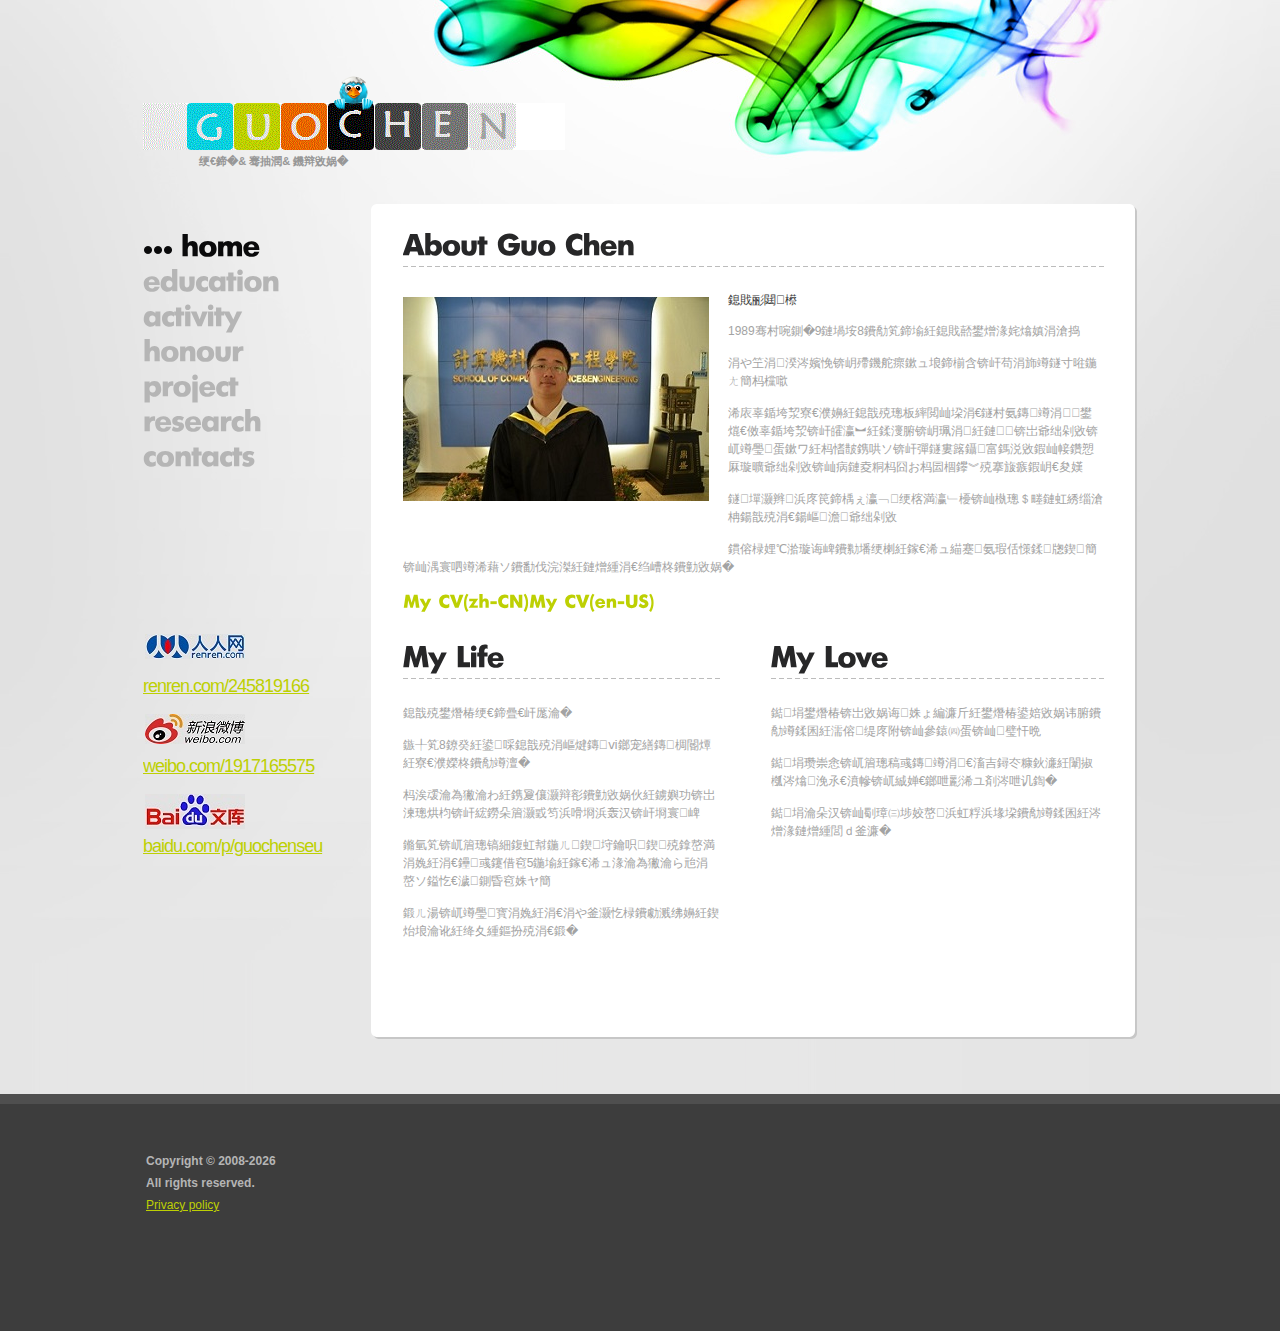
<file: index.html>
<!DOCTYPE html>
<html lang="zh">
<head>
<title>Guo Chen</title>
<meta charset="gb2312">
<link href="css/reset.css" rel="stylesheet" type="text/css" />
<link href="css/layout.css" rel="stylesheet" type="text/css" />
<link href="css/style.css" rel="stylesheet" type="text/css" />
<script type="text/javascript" src="js/jquery-1.4.2.min.js"></script>
<script type="text/javascript" src="js/cufon-yui.js"></script>
<script type="text/javascript" src="js/FuturisExtra_400.font.js"></script>
<script type="text/javascript" src="js/cufon-replace.js"></script>
<!--[if lt IE 7]>
     <script type="text/javascript" src="js/ie_png.js"></script>
     <script type="text/javascript">
     ie_png.fix('.png, #twitter, .carousel-box button.prev, .carousel-box button.next');
     </script>
     <link href="css/ie/ie6.css" rel="stylesheet" type="text/css" />
   <![endif]-->
<!--[if IE]>
      <script type="text/javascript" src="js/html5.js"></script>
   <![endif]-->
</head>
<body id="page2">
<div id="tail-top-right"></div>
<div id="main-tail-ver">
  <div id="main-tail-top">
    <div id="main-bg-top">
      <div id="main">
        <!-- header -->
        <div id="header-bg">
          <header>
            <h1><a href="index.html"><span>webstudio</span></a></h1>
            <a href="#" id="twitter"></a> <strong>&nbsp&nbsp&nbsp&nbsp&nbsp&nbsp&nbsp&nbsp&nbsp&nbsp&nbsp&nbsp&nbsp&nbsp&nbsp&nbsp&nbsp&nbsp简单& 平静& 爱生活</strong> </header>
        </div>
        <!-- content -->
        <div id="content-bg">
          <section id="content">
            <div id="indent">
              <div class="wrapper">
                <article id="column-left">
                  <nav>
                    <ul>
                      <li class="act"><a href="index.html">home</a></li>
                      <li><a href="index-1.html">education</a></li>
					  <li><a href="index-7.html">activity</a></li>
                      <li><a href="index-2.html">honour</a></li>
                      <li><a href="index-3.html">project</a></li>
                      <li><a href="index-4.html">research</a></li>
                      <li><a href="index-5.html">contacts</a></li>
                    </ul>
                  </nav>
                  <div id="renren"><a href="http://www.renren.com/245819166/" target="_blank">renren.com/245819166</a></div>
		  <div id="weibo"><a href="http://www.weibo.com/1917165575/" target="_blank">weibo.com/1917165575</a></div>
		  <div id="wenku"><a href="http://www.baidu.com/p/guochenseu" target="_blank">baidu.com/p/guochenseu</a></div>
                </article>
                <article id="column-right">
                  <div class="content-box">
                    <div class="tail">
                      <div class="top">
                        <div class="bot">
                          <div class="inner">
                            <div class="wrapper">
                              <h2 class="extra">About Guo Chen</h2>
                              <img src="images/2page-img1.jpg" class="fleft" alt="" />
							  
                              我叫郭晨
				<p></p>
				<p>1989年农历9月初8的上午，我出生在江苏东海</p>
				<p>两三个月之后，随父母来到南京，并且一直留在了这里</p>
				<p>从幼儿园开始，我的记忆里我一直就是一个学生。幼儿园，小学，初中，高中，本科，研究生，一路走来，运气挺好，受益于自主招生和推荐免试研究生，没有经过太过痛苦的应试和选择</p>
				<p>目前就读于东南大学计算机学院，是计算机网络方向的一名硕士研究生</p>
				<p>暂时没有读博的打算，所以很快就要告别校园了，期待一份好的工作，期待一种新的生活</p>
				<a href="guochen_zh.pdf" class="link"  target="_blank">&nbsp;My CV(zh-CN)&nbsp;&nbsp;&nbsp;&nbsp;&nbsp;</a>
				<a href="guochen_en.pdf" class="link"  target="_blank">My CV(en-US)</a>
				<br />
				<br /><br />

                              <div class="clear"></div>
                              <div class="wrapper">
                                <article class="col-1">
                                  <h2 class="extra">My Life</h2>
                                  <dl class="list-2">
                                    
                                    <p>我的生活简单而充实</p>
                                    <p>早上8点，叫醒我的不知是梦想还是闹钟，开始新的一天</p>
				    <p>进入实验室，按部就班的生活，看书，看论文，当然也少不了刷人人，刷微博</p>
				    <p>晚上，也许会出现在梅园或者橘园的操场上，一般只能跑5圈，所以在实验室都不好意思说去跑步了</p>
				    <p>周末，一路北上，一两个小时的车程，回到家，等待新的一周</p>
                                    <dd></dd>
                                    
                                    <dd></dd>
                                  </dl>
                                  <div class="clear"></div>
                                </article>
                                <article class="col-2">
                                  <h2 class="extra">My Love</h2>
                                  <p>热爱生活，生活如此美好，生活及生活中的一切，如此美丽，慢慢走，欣赏啊</p>
				  <p>热爱足球，也许只是一个“伪球迷”，青春也许会逝去，但激情可以愈久弥坚</p>
				  <p>热爱家人，感谢父母家人给予我的一切，也在期待那个她</p>

                                </article>
                              </div>
                            </div>
                          </div>
                        </div>
                      </div>
                    </div>
                  </div>
                </article>
              </div>
            </div>
          </section>
        </div>
        <!-- footer -->
        <div id="footer-tail">
          <footer>
            <div class="inner">
              <div class="wrapper">
                <div class="block-1">
                  <dl class="list-1">
                    <dt>
                    	<script type="text/javascript">
				<!-- Begin
				copyright=new Date();//取得当前的日期
				update=copyright.getFullYear();//取得当前的年份
				document.write("Copyright &copy; 2008-"+ update + "<br />All rights reserved.");//update 自动更新的年份
			</script>
                    </dt>
                    <dd><a href="index-6.html">Privacy policy</a></dd>
                  </dl>
                  <p>
                    <!-- {%FOOTER_LINK} -->
                  </p>
                </div>
              </div>
            </div>
          </footer>
        </div>
      </div>
    </div>
  </div>
</div>
<script type="text/javascript"> Cufon.now(); </script>
</body>
</html>
</file>
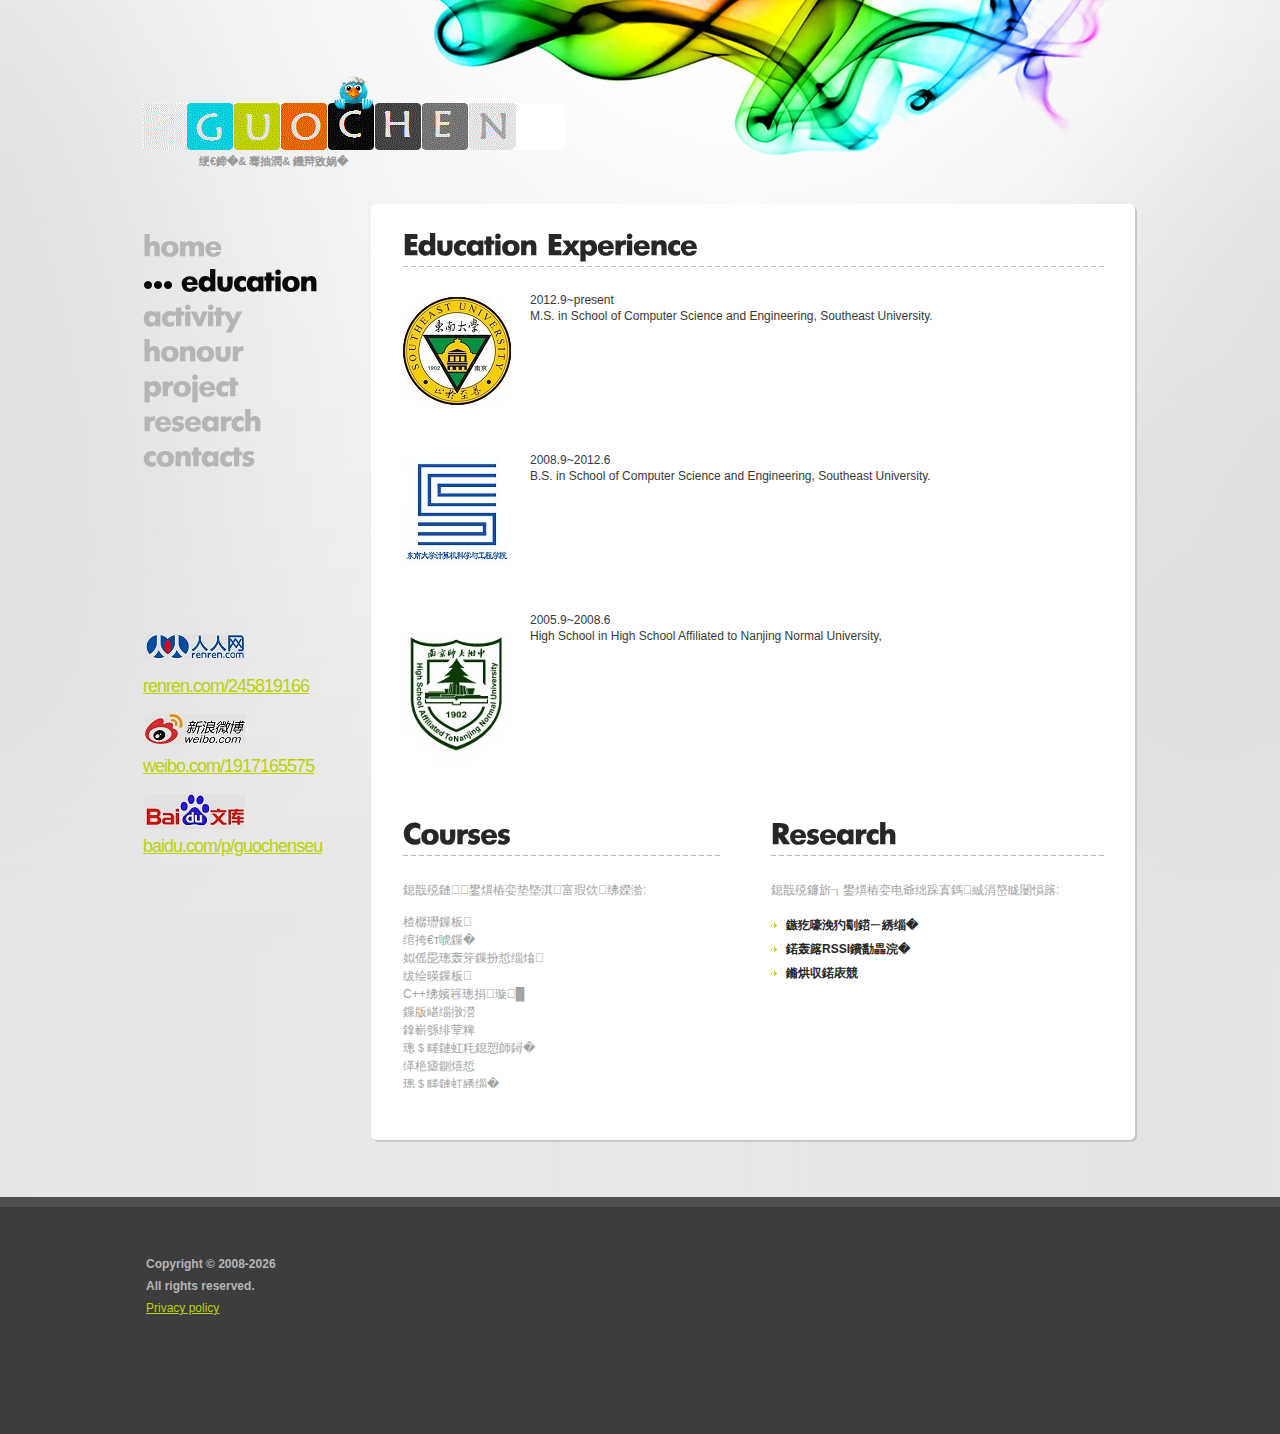
<file: index-1.html>
<!DOCTYPE html>
<html lang="zh">
<head>
<title>guochen's education</title>
<meta charset="gb2312">
<link href="css/reset.css" rel="stylesheet" type="text/css" />
<link href="css/layout.css" rel="stylesheet" type="text/css" />
<link href="css/style.css" rel="stylesheet" type="text/css" />
<script type="text/javascript" src="js/jquery-1.4.2.min.js"></script>
<script type="text/javascript" src="js/cufon-yui.js"></script>
<script type="text/javascript" src="js/FuturisExtra_400.font.js"></script>
<script type="text/javascript" src="js/cufon-replace.js"></script>
<!--[if lt IE 7]>
     <script type="text/javascript" src="js/ie_png.js"></script>
     <script type="text/javascript">
     ie_png.fix('.png, #twitter, .carousel-box button.prev, .carousel-box button.next');
     </script>
     <link href="css/ie/ie6.css" rel="stylesheet" type="text/css" />
   <![endif]-->
<!--[if IE]>
      <script type="text/javascript" src="js/html5.js"></script>
   <![endif]-->
</head>
<body id="page2">
<div id="tail-top-right"></div>
<div id="main-tail-ver">
  <div id="main-tail-top">
    <div id="main-bg-top">
      <div id="main">
        <!-- header -->
        <div id="header-bg">
          <header>
            <h1><a href="index.html"><span>webstudio</span></a></h1>
            <a href="#" id="twitter"></a> <strong>&nbsp&nbsp&nbsp&nbsp&nbsp&nbsp&nbsp&nbsp&nbsp&nbsp&nbsp&nbsp&nbsp&nbsp&nbsp&nbsp&nbsp&nbsp简单& 平静& 爱生活</strong> </header>
        </div>
        <!-- content -->
        <div id="content-bg">
          <section id="content">
            <div id="indent">
              <div class="wrapper">
                <article id="column-left">
                  <nav>
                    <ul>
                      <li><a href="index.html">home</a></li>
                      <li class="act"><a href="index-1.html">education</a></li>
		      <li><a href="index-7.html">activity</a></li>
                      <li><a href="index-2.html">honour</a></li>
                      <li><a href="index-3.html">project</a></li>
                      <li><a href="index-4.html">research</a></li>
                      <li><a href="index-5.html">contacts</a></li>
                    </ul>
                  </nav>
                  <div id="renren"><a href="http://www.renren.com/245819166/" target="_blank">renren.com/245819166</a></div>
		  <div id="weibo"><a href="http://www.weibo.com/1917165575/" target="_blank">weibo.com/1917165575</a></div>
		  <div id="wenku"><a href="http://www.baidu.com/p/guochenseu" target="_blank">baidu.com/p/guochenseu</a></div>
                </article>
                <article id="column-right">
                  <div class="content-box">
                    <div class="tail">
                      <div class="top">
                        <div class="bot">
                          <div class="inner">
                            <div class="wrapper">
                              <h2 class="extra">Education Experience</h2>
<a href="http://www.seu.edu.cn" target=_blank><img src="images/seu.jpg" class="fleft" alt="" /></a>
                              2012.9~present<br>
M.S. in
				School of Computer Science and Engineering</a>,
				Southeast University</a>.
                              
<br><br><br><br><br><br><br><br><br>

<a href="http://cse.seu.edu.cn" target=_blank><img src="images/cse.jpg" class="fleft" alt="" /></a>
                              2008.9~2012.6<br>
B.S. in
				School of Computer Science and Engineering,
				Southeast University</a>.
<br><br><br><br><br><br><br><br><br>
<a href="http://www.nsfz.net" target=_blank><img src="images/nsfz.jpg" class="fleft" alt="" /></a>
                              2005.9~2008.6<br>
High School in
				High School Affiliated to Nanjing Normal University,

                              <div class="clear"></div>
                              <div class="wrapper">
                                <article class="col-1">
                                  <h2 class="extra">Courses</h2>
                                  <dl class="list-2">
                                  <p>我的本科生阶段所修主要课程有:</p>
					<li>高等数学</li>
                                    	<li>线性代数</a></li>
                                   	<li>概率论与数理统计</li>
<li>离散数学</li>
<li>C++程序设计语言</li>
<li>数据结构</li>
<li>操作系统</li>
<li>计算机组成原理</li>
<li>编译原理</li>
<li>计算机网络</li>

                                  <div class="clear"></div>
                                </article>
                                <article class="col-2">
                                  <h2 class="extra">Research</h2>
                                  <p>我的研究生阶段研究包括但不局限于:</p>
                                  <ul class="list">
                                    <li>无线传感器网络</li>
                                    <li>基于RSSI的定位</a></li>
                                    <li>智慧城市</li>

                                  </ul>
                                </article>
                              </div>
                            </div>
                          </div>
                        </div>
                      </div>
                    </div>
                  </div>
                </article>
              </div>
            </div>
          </section>
        </div>
        <!-- footer -->
        <div id="footer-tail">
          <footer>
            <div class="inner">
              <div class="wrapper">
                <div class="block-1">
                  <dl class="list-1">
                    <dt>
                    	<script type="text/javascript">
				<!-- Begin
				copyright=new Date();//取得当前的日期
				update=copyright.getFullYear();//取得当前的年份
				document.write("Copyright &copy; 2008-"+ update + "<br />All rights reserved.");//update 自动更新的年份
			</script>
                    </dt>
                    <dd><a href="index-6.html">Privacy policy</a></dd>
                  </dl>
                  <p>
                    <!-- {%FOOTER_LINK} -->
                  </p>
                </div>
              </div>
            </div>
          </footer>
        </div>
      </div>
    </div>
  </div>
</div>
<script type="text/javascript"> Cufon.now(); </script>
</body>
</html>
</file>
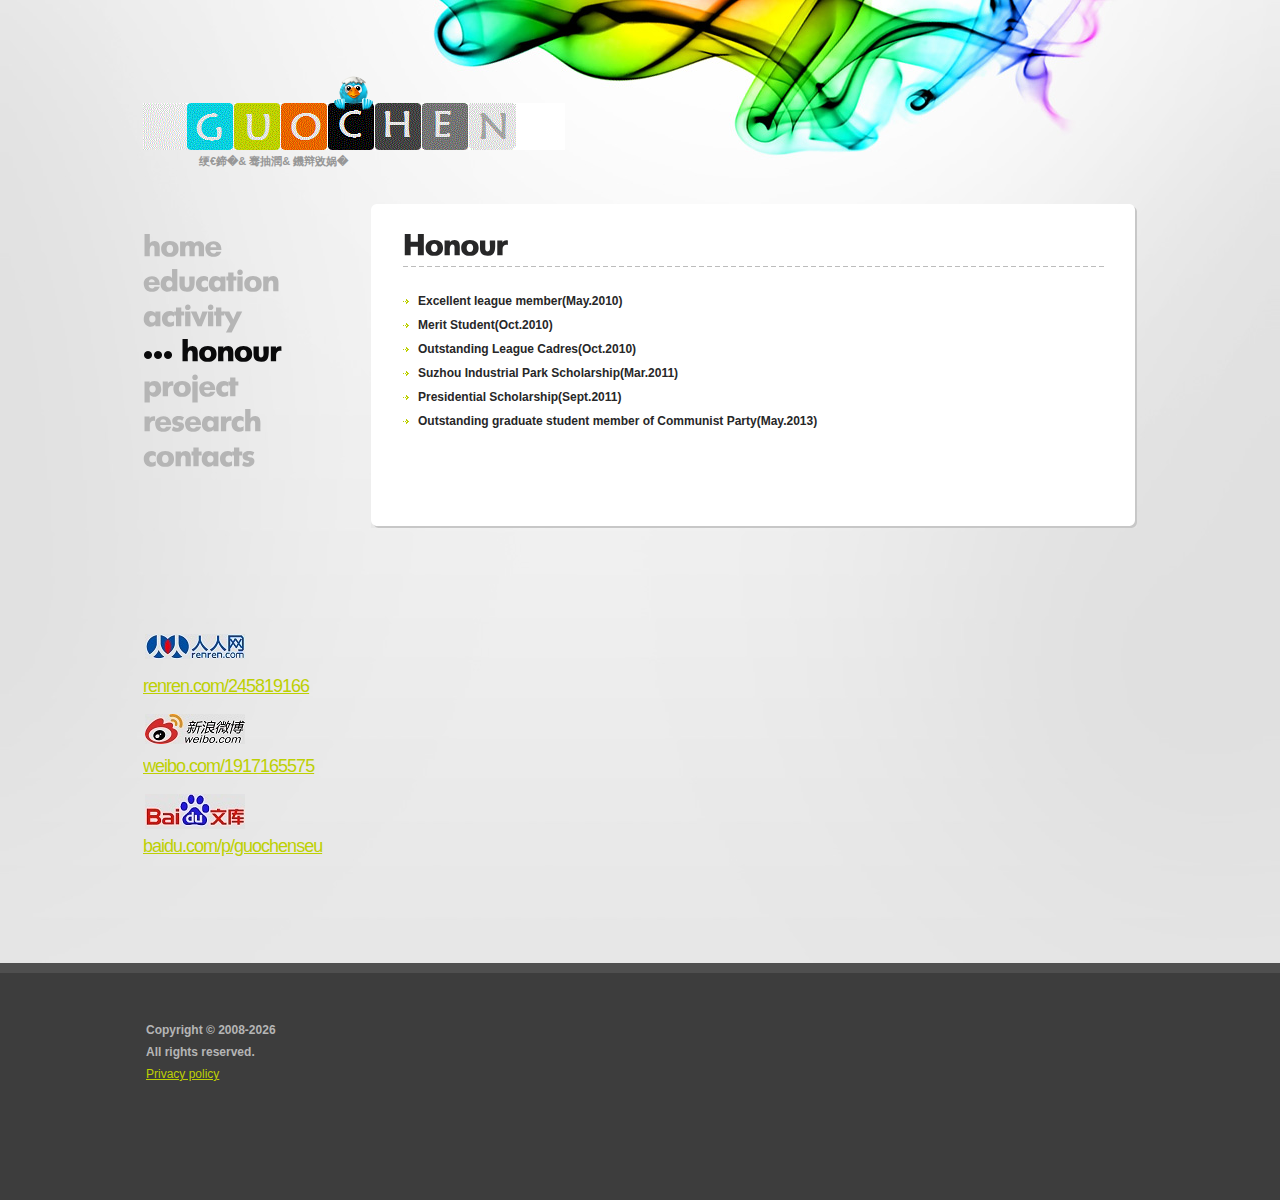
<file: index-2.html>
<!DOCTYPE html>
<html lang="zh">
<head>
<title>guochen's honour</title>
<meta charset="gb2312">
<link href="css/reset.css" rel="stylesheet" type="text/css" />
<link href="css/layout.css" rel="stylesheet" type="text/css" />
<link href="css/style.css" rel="stylesheet" type="text/css" />
<script type="text/javascript" src="js/jquery-1.4.2.min.js"></script>
<script type="text/javascript" src="js/cufon-yui.js"></script>
<script type="text/javascript" src="js/FuturisExtra_400.font.js"></script>
<script type="text/javascript" src="js/cufon-replace.js"></script>
<!--[if lt IE 7]>
     <script type="text/javascript" src="js/ie_png.js"></script>
     <script type="text/javascript">
     ie_png.fix('.png, #twitter, .carousel-box button.prev, .carousel-box button.next');
     </script>
     <link href="css/ie/ie6.css" rel="stylesheet" type="text/css" />
   <![endif]-->
<!--[if IE]>
      <script type="text/javascript" src="js/html5.js"></script>
   <![endif]-->
</head>
<body id="page3">
<div id="tail-top-right"></div>
<div id="main-tail-ver">
  <div id="main-tail-top">
    <div id="main-bg-top">
      <div id="main">
        <!-- header -->
        <div id="header-bg">
          <header>
            <h1><a href="index.html"><span>webstudio</span></a></h1>
            <a href="#" id="twitter"></a> <strong>&nbsp&nbsp&nbsp&nbsp&nbsp&nbsp&nbsp&nbsp&nbsp&nbsp&nbsp&nbsp&nbsp&nbsp&nbsp&nbsp&nbsp&nbsp简单& 平静& 爱生活</strong> </header>
        </div>
        <!-- content -->
        <div id="content-bg">
          <section id="content">
            <div id="indent">
              <div class="wrapper">
                <article id="column-left">
                  <nav>
                    <ul>
                      <li><a href="index.html">home</a></li>
                      <li><a href="index-1.html">education</a></li>
		      <li><a href="index-7.html">activity</a></li>
                      <li class="act"><a href="index-2.html">honour</a></li>
                      <li><a href="index-3.html">project</a></li>
                      <li><a href="index-4.html">research</a></li>
                      <li><a href="index-5.html">contacts</a></li>
                    </ul>
                  </nav>
                  <div id="renren"><a href="http://www.renren.com/245819166/" target="_blank">renren.com/245819166</a></div>
		  <div id="weibo"><a href="http://www.weibo.com/1917165575/" target="_blank">weibo.com/1917165575</a></div>
		  <div id="wenku"><a href="http://www.baidu.com/p/guochenseu" target="_blank">baidu.com/p/guochenseu</a></div>
                </article>
                <article id="column-right">
                  <div class="content-box">
                    <div class="tail">
                      <div class="top">
                        <div class="bot">
                          <div class="inner">
                            <div class="wrapper">
                              <h2>Honour</h2>
                              <div class="wrapper">
                                <article class="col-1">
                                  <ul class="list">
                                    <li>Excellent league member(May.2010)</li>
                                    <li>Merit Student(Oct.2010)</li>
                                    <li>Outstanding League Cadres(Oct.2010)</li>
                                    <li>Suzhou Industrial Park Scholarship(Mar.2011)</li>
				    <li>Presidential Scholarship(Sept.2011)</li>
				    <li>Outstanding graduate student member of Communist Party(May.2013)</li>
                                  </ul>
                                </article>
                              </div>
  
                            </div>
                          </div>
                        </div>
                      </div>
                    </div>
                  </div>
                </article>
              </div>
            </div>
          </section>
        </div>
        <!-- footer -->
        <div id="footer-tail">
          <footer>
            <div class="inner">
              <div class="wrapper">
                <div class="block-1">
                  <dl class="list-1">
                    <dt>
                    	<script type="text/javascript">
				<!-- Begin
				copyright=new Date();//取得当前的日期
				update=copyright.getFullYear();//取得当前的年份
				document.write("Copyright &copy; 2008-"+ update + "<br />All rights reserved.");//update 自动更新的年份
			</script>
                    </dt>
                    <dd><a href="index-6.html">Privacy policy</a></dd>
                  </dl>
                  <p>
                    <!-- {%FOOTER_LINK} -->
                  </p>
                </div>
                
              </div>
            </div>
          </footer>
        </div>
      </div>
    </div>
  </div>
</div>
<script type="text/javascript"> Cufon.now(); </script>
</body>
</html>
</file>
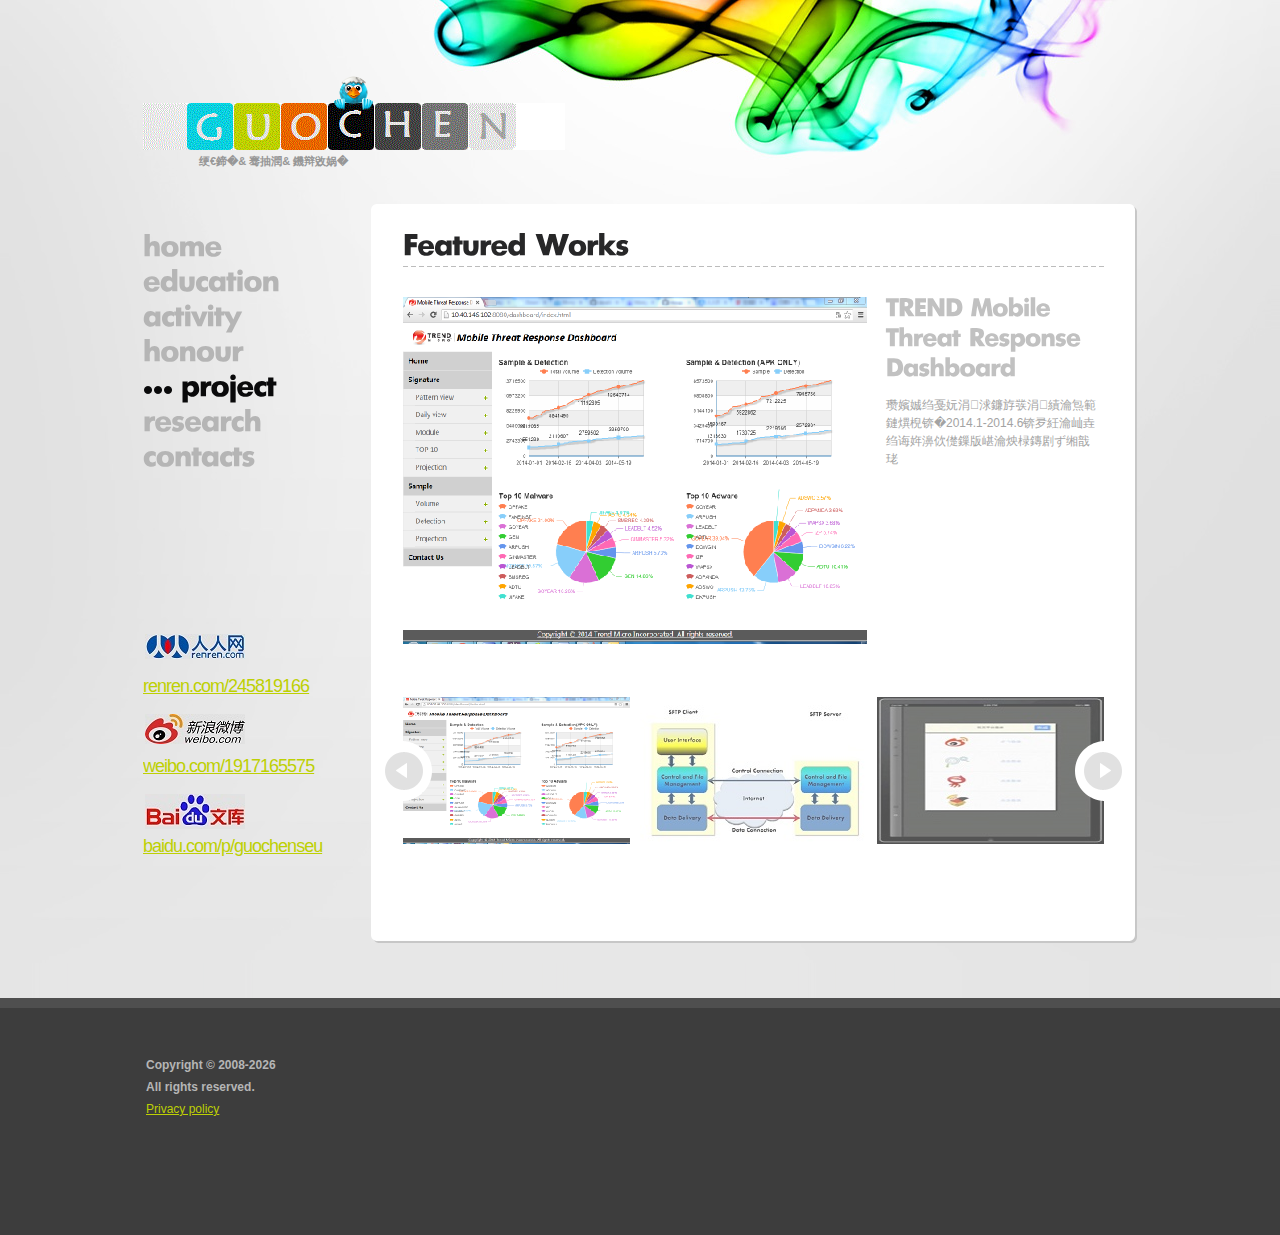
<file: index-3.html>
<!DOCTYPE html>
<html lang="zh">
<head>
<title>guochen's project</title>
<meta charset="gb2312">
<link href="css/reset.css" rel="stylesheet" type="text/css" />
<link href="css/layout.css" rel="stylesheet" type="text/css" />
<link href="css/style.css" rel="stylesheet" type="text/css" />
<script type="text/javascript" src="js/jquery-1.4.2.min.js"></script>
<script type="text/javascript" src="js/cufon-yui.js"></script>
<script type="text/javascript" src="js/FuturisExtra_400.font.js"></script>
<script type="text/javascript" src="js/cufon-replace.js"></script>
<script type="text/javascript" src="js/jquery.galleriffic.js"></script>
<script type="text/javascript">
      jQuery(document).ready(function($) {
         // We only want these styles applied when javascript is enabled
         $('div.navigation').css({'width' : '701px', 'float' : 'left'});
         $('div.content-gallery').css('display', 'block');
   
         // Initially set opacity on thumbs and add
         // additional styling for hover effect on thumbs
         var onMouseOutOpacity = 0.67;
         $('#thumbs ul.thumbs li').opacityrollover({
            mouseOutOpacity:   onMouseOutOpacity,
            mouseOverOpacity:  1.0,
            fadeSpeed:         'fast',
            exemptionSelector: '.selected'
         });
         
         // Initialize Advanced Galleriffic Gallery
         var gallery = $('#thumbs').galleriffic({
            delay:                     2500,
            numThumbs:                 3,
            preloadAhead:              3,
            enableTopPager:            true,
            enableBottomPager:         true,
            maxPagesToShow:            7,
            imageContainerSel:         '#slideshow',
            controlsContainerSel:      '#controls',
            captionContainerSel:       '#caption',
            loadingContainerSel:       '#loading',
            renderSSControls:          true,
            renderNavControls:         true,
            playLinkText:              'Play Slideshow',
            pauseLinkText:             'Pause Slideshow',
            prevLinkText:              'previous',
            nextLinkText:              'next',
            nextPageLinkText:          'Next &rsaquo;',
            prevPageLinkText:          '&lsaquo; Prev',
            enableHistory:             false,
            autoStart:                 false,
            syncTransitions:           true,
            defaultTransitionDuration: 900,
            onSlideChange:             function(prevIndex, nextIndex) {
               // 'this' refers to the gallery, which is an extension of $('#thumbs')
               this.find('ul.thumbs').children()
                  .eq(prevIndex).fadeTo('fast', onMouseOutOpacity).end()
                  .eq(nextIndex).fadeTo('fast', 1.0);
            },
            onPageTransitionOut:       function(callback) {
               this.fadeTo('fast', 0.0, callback);
            },
            onPageTransitionIn:        function() {
               this.fadeTo('fast', 1.0);
            }
         });
      });
   </script>
<script type="text/javascript" src="js/jquery.opacityrollover.js"></script>
<!--[if lt IE 7]>
     <script type="text/javascript" src="js/ie_png.js"></script>
     <script type="text/javascript">
     ie_png.fix('.png, #twitter, .carousel-box button.prev, .carousel-box button.next, div.nav-controls a.prev, div.nav-controls a.next');
     </script>
     <link href="css/ie/ie6.css" rel="stylesheet" type="text/css" />
   <![endif]-->
<!--[if IE]>
      <script type="text/javascript" src="js/html5.js"></script>
   <![endif]-->
</head>
<body id="page4">
<div id="tail-top-right"></div>
<div id="main-tail-ver">
  <div id="main-tail-top">
    <div id="main-bg-top">
      <div id="main">
        <!-- header -->
        <div id="header-bg">
          <header>
            <h1><a href="index.html"><span>webstudio</span></a></h1>
            <a href="#" id="twitter"></a> <strong>&nbsp&nbsp&nbsp&nbsp&nbsp&nbsp&nbsp&nbsp&nbsp&nbsp&nbsp&nbsp&nbsp&nbsp&nbsp&nbsp&nbsp&nbsp简单& 平静& 爱生活</strong> </header>
        </div>
        <!-- content -->
        <div id="content-bg">
          <section id="content">
            <div id="indent">
              <div class="wrapper">
                <article id="column-left">
                  <nav>
                    <ul>
                      <li><a href="index.html">home</a></li>
                      <li><a href="index-1.html">education</a></li>
		      <li><a href="index-7.html">activity</a></li>
                      <li><a href="index-2.html">honour</a></li>
                      <li class="act"><a href="index-3.html">project</a></li>
                      <li><a href="index-4.html">research</a></li>
                      <li><a href="index-5.html">contacts</a></li>
                    </ul>
                  </nav>
                  <div id="renren"><a href="http://www.renren.com/245819166/" target="_blank">renren.com/245819166</a></div>
		  <div id="weibo"><a href="http://www.weibo.com/1917165575/" target="_blank">weibo.com/1917165575</a></div>
		  <div id="wenku"><a href="http://www.baidu.com/p/guochenseu" target="_blank">baidu.com/p/guochenseu</a></div>
                </article>
                <article id="column-right">
                  <div class="content-box">
                    <div class="tail">
                      <div class="top">
                        <div class="bot">
                          <div class="inner">
                            <div class="wrapper-1">
                              <h2>Featured Works</h2>
                              <!-- Start Advanced Gallery Html Containers -->
                              <div id="gallery" class="content-gallery">
                                <div class="wrapper">
                                  <div class="slideshow-container">
                                    <div id="loading" class="loader"></div>
                                    <div id="slideshow" class="slideshow"></div>
                                  </div>
                                  <div id="caption" class="caption-container"></div>
                                </div>
                              </div>
                              <div class="wrapper">
                                <div id="thumbs" class="navigation">
                                  <ul class="thumbs noscript">
                                  
                                     <li><a class="thumb" name="leaf" href="images/trend-big.png" title="Dashboard"> <img alt="" src="images/trend.png" /> </a>
                                      <div class="caption">
                                        <div class="work-caption">TREND Mobile Threat Response Dashboard</div>
                                        <div class="image-desc">
                                          <p>趋势科技中国研发中心实习期间（2014.1-2014.6），完成移动威胁数据实时显示网站</p>
                                        </div>
                                      </div>
                                    </li>
                                    
                                    
                                    <li><a class="thumb" name="leaf" href="images/gal-1-big.jpg" title="SFTP"> <img alt="" src="images/gal-1.jpg" /> </a>
                                      <div class="caption">
                                        <div class="work-caption">SFTP</div>
                                        <div class="image-desc">
                                          <p>在Linux环境下，用C语言实现的SFTP</p>
                                        </div>
                                      </div>
                                    </li>
                                    
                                    <li class="extra"><a class="thumb" name="leaf" href="images/gal-3-big.jpg" title="Gather SNS"> <img alt="" src="images/gal-3.jpg" /> </a>
                                      <div class="caption">
                                        <div class="work-caption">Gather SNS</div>
                                        <div class="image-desc">
                                          <p>多平台微博聚合客户端 GatherSNS。<br>使用介绍:http://v.youku.com/v_show/id_XMzc3MTk5MTAw.html。iTunes<br>下载地址：http://itunes.apple.com/cn/app/gathersns/id496870217?l=en&mt=8。</p>
                                        </div>
                                      </div>
                                    </li>
                                    
                                    <li><a class="thumb" name="leaf" href="images/gal-5-big.jpg" title="校团委网站"> <img alt="" src="images/gal-5.jpg" /> </a>
                                      <div class="caption">
                                        <div class="work-caption">校团委网站的维护与再开发</div>
                                        <div class="image-desc">
                                          <p>参与共青团东南大学委员会网站的日常维护与开发升级。<br>http://youth.seu.edu.cn</p>
                                        </div>
                                      </div>
                                    </li>
                                    
                                    <li><a class="thumb" name="leaf" href="images/gal-2-big.jpg" title="南京公交查询系统"> <img alt="" src="images/gal-2.jpg" /> </a>
                                      <div class="caption">
                                        <div class="work-caption">南京公交查询系统</div>
                                        <div class="image-desc">
                                          <p> 基于MFC的南京公交查询系统，提供线路查询，站点查询，换乘查询</p>
                                        </div>
                                      </div>
                                    </li>
                                    
                                    <li class="extra"><a class="thumb" name="leaf" href="images/gal-4-big.jpg" title="Web服务组合"> <img alt="" src="images/gal-4.jpg" /> </a>
                                      <div class="caption">
                                        <div class="work-caption">Web服务组合</div>
                                        <div class="image-desc">
                                          <p>使用基于模板的Web服务组合技术，实现跨平台的旅游服务组合</p>
                                        </div>
                                      </div>
                                    </li>
                                    
                                    <li> <a class="thumb" name="leaf" href="images/gal-6-big.jpg" title="智慧园区规划"> <img alt="" src="images/gal-6.jpg" /> </a>
                                      <div class="caption">
                                        <div class="work-caption">智慧园区规划</div>
                                        <div class="image-desc">
                                          <p>实验室与常州营特信息科技有限公司合作，参与常州武进绿色建筑产业集聚示范区智慧园区规划</p>
                                        </div>
                                      </div>
                                    </li>
                                    
                                   
                                    
                                    <li><a class="thumb" name="leaf" href="images/ht-big.png" title="极速开户"> <img alt="" src="images/ht.png" /> </a>
                                      <div class="caption">
                                        <div class="work-caption">极速开户Android版客户端</div>
                                        <div class="image-desc">
                                          <p>华泰证券实习期间(2014.7-2014.8)，完成极速开户软件Android版本，主要包括使用XMPP协议与排队服务器进行交互，匹配座席成功后与座席建立视频会话</p>
                                        </div>
                                      </div>
                                    </li>
                                    
                                  </ul>
                                </div>
                              </div>
                              <div id="controls"></div>
                              <!-- END Advanced Gallery Html Containers -->
                            </div>
                          </div>
                        </div>
                      </div>
                    </div>
                  </div>
                </article>
              </div>
            </div>
          </section>
        </div>
        <!-- footer -->
        <div id="footer-tail">
          <footer>
            <div class="inner">
              <div class="wrapper">
                <div class="block-1">
                  <dl class="list-1">
                    <dt>
                    	<script type="text/javascript">
				<!-- Begin
				copyright=new Date();//取得当前的日期
				update=copyright.getFullYear();//取得当前的年份
				document.write("Copyright &copy; 2008-"+ update + "<br />All rights reserved.");//update 自动更新的年份
			</script>
                    </dt>
                    <dd><a href="index-6.html">Privacy policy</a></dd>
                  </dl>
                  <p>
                    <!-- {%FOOTER_LINK} -->
                  </p>
                </div>
                
                  </form>
                </div>
              </div>
            </div>
          </footer>
        </div>
      </div>
    </div>
  </div>
</div>
<script type="text/javascript"> Cufon.now(); </script>
</body>
</html>
</file>
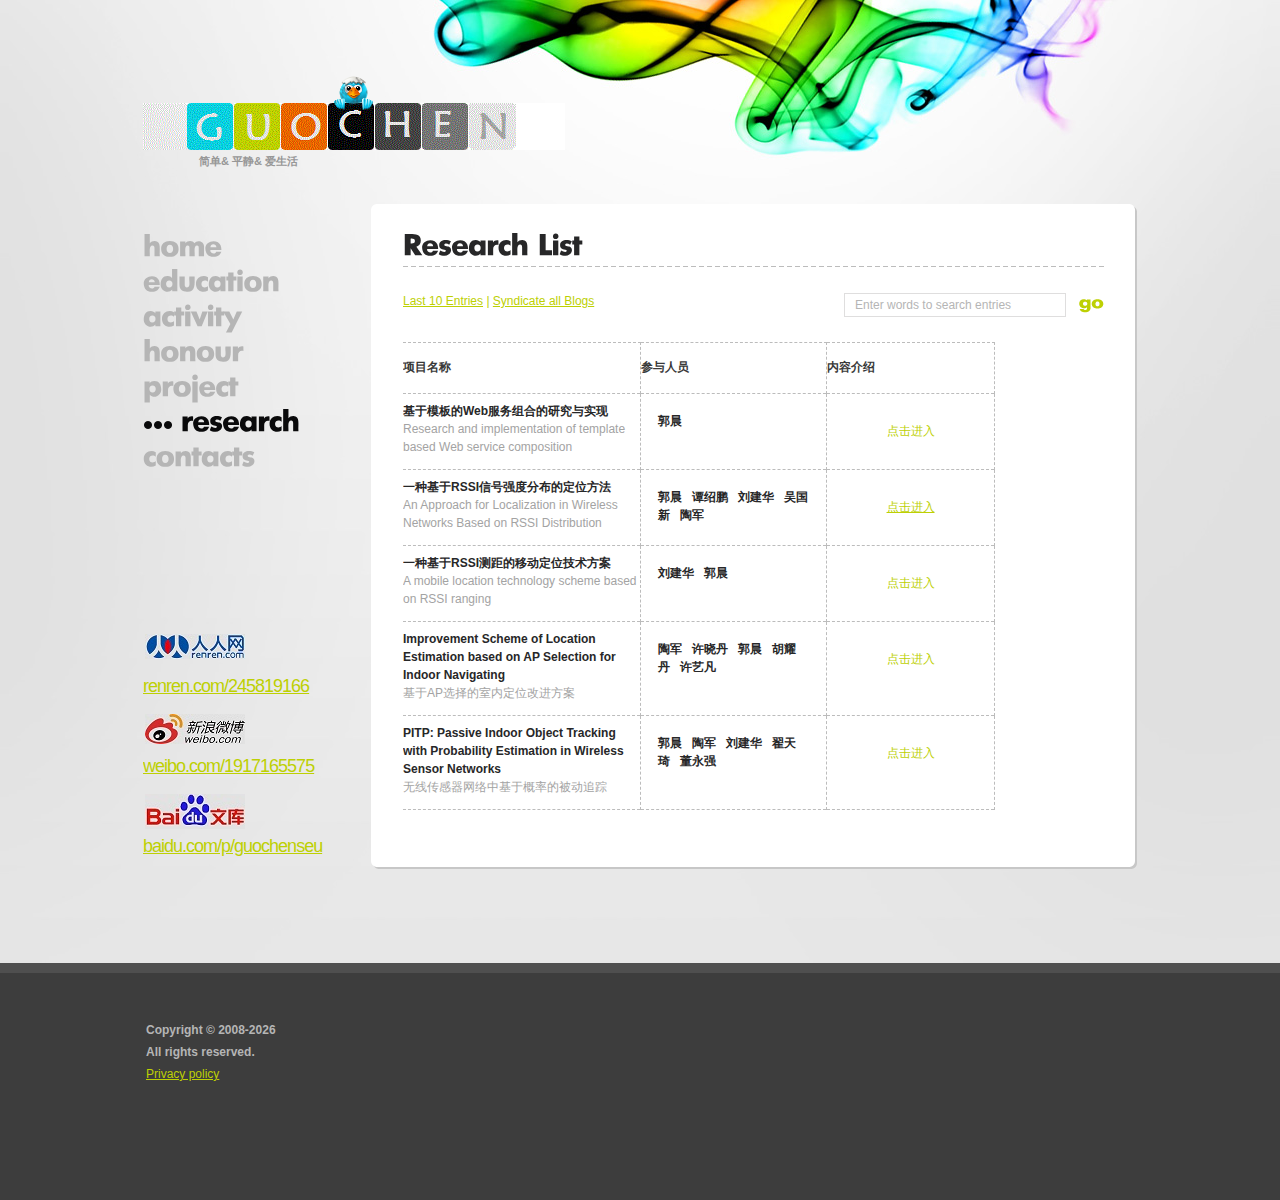
<file: index-4.html>
﻿<!DOCTYPE html>
<html lang="zh">
<head>
<title>guochen's research</title>
<meta charset="gb2312">
<link href="css/reset.css" rel="stylesheet" type="text/css" />
<link href="css/layout.css" rel="stylesheet" type="text/css" />
<link href="css/style.css" rel="stylesheet" type="text/css" />
<script type="text/javascript" src="js/jquery-1.4.2.min.js"></script>
<script type="text/javascript" src="js/cufon-yui.js"></script>
<script type="text/javascript" src="js/FuturisExtra_400.font.js"></script>
<script type="text/javascript" src="js/cufon-replace.js"></script>
<!--[if lt IE 7]>
     <script type="text/javascript" src="js/ie_png.js"></script>
     <script type="text/javascript">
     ie_png.fix('.png, #twitter, .carousel-box button.prev, .carousel-box button.next');
     </script>
     <link href="css/ie/ie6.css" rel="stylesheet" type="text/css" />
   <![endif]-->
<!--[if IE]>
      <script type="text/javascript" src="js/html5.js"></script>
   <![endif]-->
</head>
<body id="page5">
<div id="tail-top-right"></div>
<div id="main-tail-ver">
  <div id="main-tail-top">
    <div id="main-bg-top">
      <div id="main">
        <!-- header -->
        <div id="header-bg">
          <header>
            <h1><a href="index.html"><span>webstudio</span></a></h1>
            <a href="#" id="twitter"></a> <strong>&nbsp&nbsp&nbsp&nbsp&nbsp&nbsp&nbsp&nbsp&nbsp&nbsp&nbsp&nbsp&nbsp&nbsp&nbsp&nbsp&nbsp&nbsp简单& 平静& 爱生活</strong> </header>
        </div>
        <!-- content -->
        <div id="content-bg">
          <section id="content">
            <div id="indent">
              <div class="wrapper">
                <article id="column-left">
                  <nav>
                    <ul>
                      <li><a href="index.html">home</a></li>
                      <li><a href="index-1.html">education</a></li>
		      <li><a href="index-7.html">activity</a></li>
                      <li><a href="index-2.html">honour</a></li>
                      <li><a href="index-3.html">project</a></li>
                      <li class="act"><a href="index-4.html">research</a></li>
                      <li><a href="index-5.html">contacts</a></li>
                    </ul>
                  </nav>
                  <div id="renren"><a href="http://www.renren.com/245819166/" target="_blank">renren.com/245819166</a></div>
		  <div id="weibo"><a href="http://www.weibo.com/1917165575/" target="_blank">weibo.com/1917165575</a></div>
		  <div id="wenku"><a href="http://www.baidu.com/p/guochenseu" target="_blank">baidu.com/p/guochenseu</a></div>
                </article>
                <article id="column-right">
                  <div class="content-box">
                    <div class="tail">
                      <div class="top">
                        <div class="bot">
                          <div class="inner">
                            <div class="wrapper">
                              <h2 class="extra">Research List</h2>
                              <form action="" id="search-form1">
                                <div class="wrapper">
                                  <input type="submit" id="search-submit1" value="">
                                  <input type="text"  value="Enter words to search entries" onBlur="if(this.value=='') this.value='Enter words to search entries'" onFocus="if(this.value =='Enter words to search entries' ) this.value=''" />
                                </div>
                              </form>
                              <div class="links"><a href="#">Last 10 Entries</a> | <a href="#">Syndicate all Blogs</a></div>
                              <div class="clear"></div>
                              <table class="table-blog">
                                <tr>
                                  <td><strong class="extra">项目名称</strong></td>
                                  <td><strong class="extra">参与人员</strong></td>
                                  <td><strong class="extra">内容介绍</strong></td>
                                </tr>
                                <tr>
                                  <td><p> <b><a href="#">基于模板的Web服务组合的研究与实现</a></b> Research and implementation of template based Web service composition </p></td>
                                  <td><small>郭晨</small></td>
                                  <td><span>点击进入</span></td>
                                  
                                </tr>

				<tr>
                                  <td><p> <b><a href="#">一种基于RSSI信号强度分布的定位方法</a></b> An Approach for Localization in Wireless Networks Based on RSSI Distribution </p></td>
                                  <td><small>郭晨&nbsp&nbsp&nbsp谭绍鹏&nbsp&nbsp&nbsp刘建华&nbsp&nbsp&nbsp吴国新&nbsp&nbsp&nbsp陶军</small></td>
                                  <td><span><a href="http://journal.seu.edu.cn/oa/darticle.aspx?type=view&id=201404004">点击进入</a></span></td>
                                  
                                </tr>

				<tr>
                                  <td><p> <b><a href="#">一种基于RSSI测距的移动定位技术方案</a></b> A mobile location technology scheme based on RSSI ranging </p></td>
                                  <td><small>刘建华&nbsp&nbsp&nbsp郭晨</small></td>
                                  <td><span>点击进入</span></td>
                                </tr>
                                
                                <tr>
                                  <td><p> <b><a href="#">Improvement Scheme of Location Estimation based on AP Selection for Indoor Navigating</a></b> 基于AP选择的室内定位改进方案 </p></td>
                                  <td><small>陶军&nbsp&nbsp&nbsp许晓丹&nbsp&nbsp&nbsp郭晨&nbsp&nbsp&nbsp胡耀丹&nbsp&nbsp&nbsp许艺凡</small></td>
                                  <td><span>点击进入</span></td>
                                </tr>
                                
                                <tr>
                                  <td><p> <b><a href="#">PITP: Passive Indoor Object Tracking with Probability Estimation in Wireless Sensor Networks</a></b> 无线传感器网络中基于概率的被动追踪 </p></td>
                                  <td><small>郭晨&nbsp&nbsp&nbsp陶军&nbsp&nbsp&nbsp刘建华&nbsp&nbsp&nbsp翟天琦&nbsp&nbsp&nbsp董永强</small></td>
                                  <td><span>点击进入</span></td>
                                </tr>


                              </table>
                            </div>
                          </div>
                        </div>
                      </div>
                    </div>
                  </div>
                </article>
              </div>
            </div>
          </section>
        </div>
        <!-- footer -->
        <div id="footer-tail">
          <footer>
            <div class="inner">
              <div class="wrapper">
                <div class="block-1">
                  <dl class="list-1">
                    <dt>
                    	<script type="text/javascript">
				<!-- Begin
				copyright=new Date();//取得当前的日期
				update=copyright.getFullYear();//取得当前的年份
				document.write("Copyright &copy; 2008-"+ update + "<br />All rights reserved.");//update 自动更新的年份
			</script>
                    </dt>
                    <dd><a href="index-6.html">Privacy policy</a></dd>
                  </dl>
                  <p>
                    <!-- {%FOOTER_LINK} -->
                  </p>
                </div>
              </div>
            </div>
          </footer>
        </div>
      </div>
    </div>
  </div>
</div>
<script type="text/javascript"> Cufon.now(); </script>
</body>
</html>
</file>
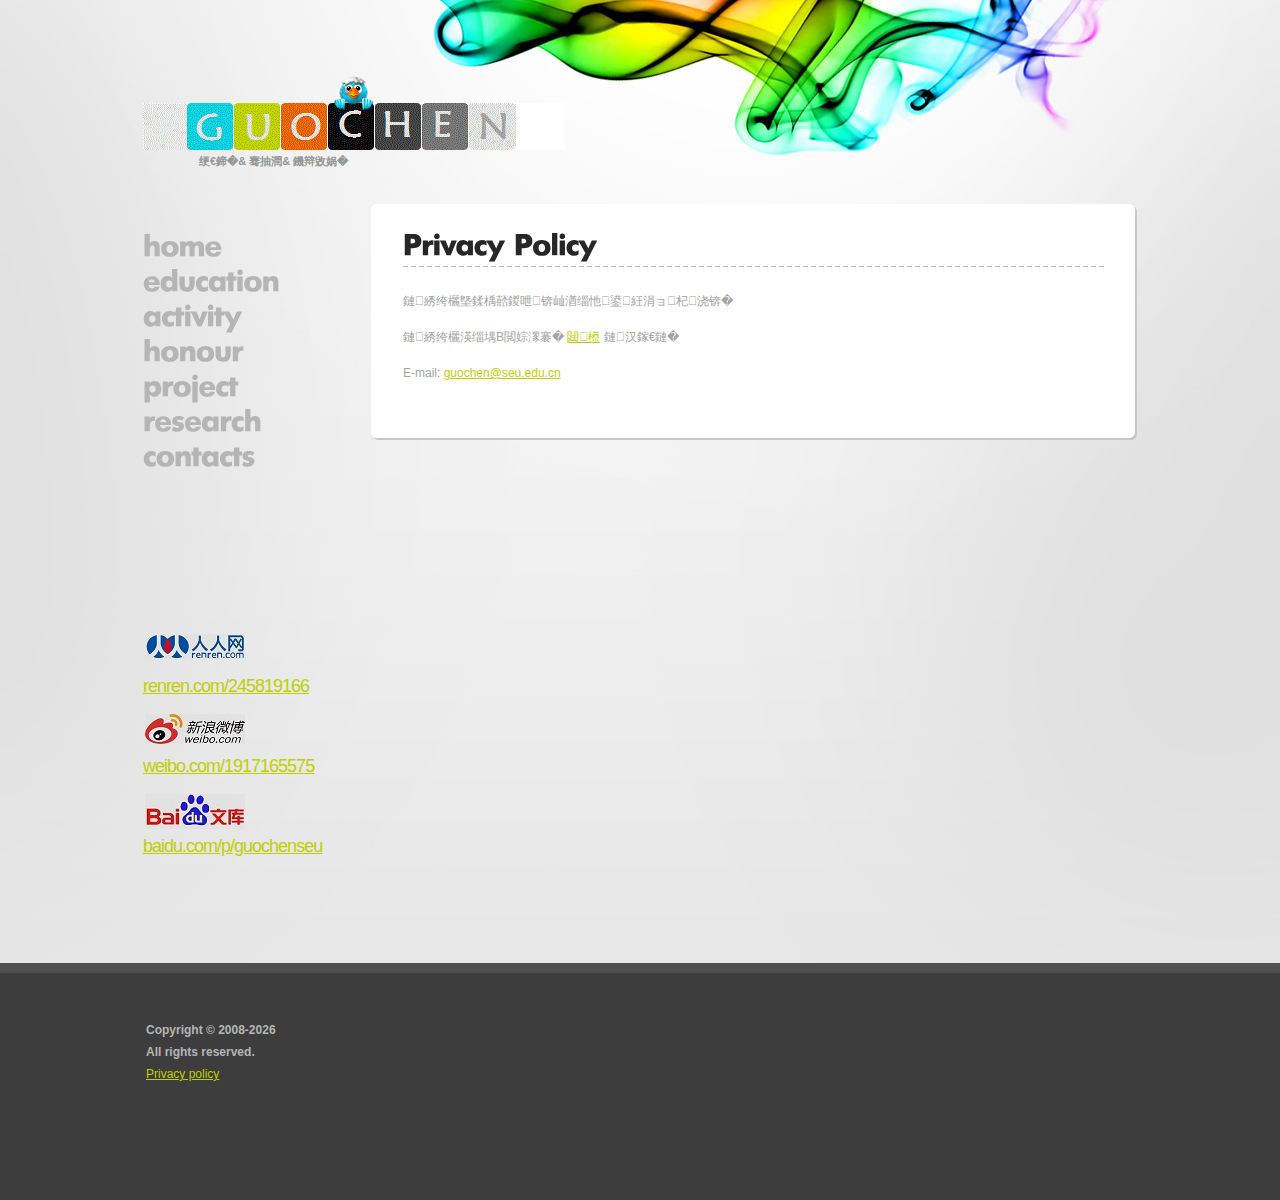
<file: index-6.html>
<!DOCTYPE html>
<html lang="zh">
<head>
<title>Guo Chen</title>
<meta charset="gb2312">
<link href="css/reset.css" rel="stylesheet" type="text/css" />
<link href="css/layout.css" rel="stylesheet" type="text/css" />
<link href="css/style.css" rel="stylesheet" type="text/css" />
<script type="text/javascript" src="js/jquery-1.4.2.min.js"></script>
<script type="text/javascript" src="js/cufon-yui.js"></script>
<script type="text/javascript" src="js/FuturisExtra_400.font.js"></script>
<script type="text/javascript" src="js/cufon-replace.js"></script>
<!--[if lt IE 7]>
     <script type="text/javascript" src="js/ie_png.js"></script>
     <script type="text/javascript">
     ie_png.fix('.png, #twitter, .carousel-box button.prev, .carousel-box button.next');
     </script>
     <link href="css/ie/ie6.css" rel="stylesheet" type="text/css" />
   <![endif]-->
<!--[if IE]>
      <script type="text/javascript" src="js/html5.js"></script>
   <![endif]-->
</head>
<body id="page7">
<div id="tail-top-right"></div>
<div id="main-tail-ver">
  <div id="main-tail-top">
    <div id="main-bg-top">
      <div id="main">
        <!-- header -->
        <div id="header-bg">
          <header>
            <h1><a href="index.html"><span>webstudio</span></a></h1>
            <a href="#" id="twitter"></a> <strong>&nbsp&nbsp&nbsp&nbsp&nbsp&nbsp&nbsp&nbsp&nbsp&nbsp&nbsp&nbsp&nbsp&nbsp&nbsp&nbsp&nbsp&nbsp简单& 平静& 爱生活</strong> </header>
        </div>
        <!-- content -->
        <div id="content-bg">
          <section id="content">
            <div id="indent">
              <div class="wrapper">
                <article id="column-left">
                  <nav>
                    <ul>
                      <li><a href="index.html">home</a></li>
                      <li><a href="index-1.html">education</a></li>
		      <li><a href="index-7.html">activity</a></li>
                      <li><a href="index-2.html">honour</a></li>
                      <li><a href="index-3.html">project</a></li>
                      <li><a href="index-4.html">research</a></li>
                      <li><a href="index-5.html">contacts</a></li>
                    </ul>
                  </nav>
                  <div id="renren"><a href="http://www.renren.com/245819166/" target="_blank">renren.com/245819166</a></div>
		  <div id="weibo"><a href="http://www.weibo.com/1917165575/" target="_blank">weibo.com/1917165575</a></div>
		  <div id="wenku"><a href="http://www.baidu.com/p/guochenseu" target="_blank">baidu.com/p/guochenseu</a></div>
                </article>
                <article id="column-right">
                  <div class="content-box">
                    <div class="tail">
                      <div class="top">
                        <div class="bot">
                          <div class="inner">
                            <div class="privacy">
                              <h2 class="extra">Privacy Policy</h2>
                              <p>本网站所列出内容，未经许可，严禁转载！</p>
                              <p>本网站最终解释权归 <a href="index.html">郭晨</a> 本人所有</p>
                              <p class="no-indent">E-mail: <a href="#">guochen@seu.edu.cn</a></p>
                            </div>
                          </div>
                        </div>
                      </div>
                    </div>
                  </div>
                </article>
              </div>
            </div>
          </section>
        </div>
        <!-- footer -->
        <div id="footer-tail">
          <footer>
            <div class="inner">
              <div class="wrapper">
                <div class="block-1">
                  <dl class="list-1">
                    <dt>
                    	<script type="text/javascript">
				<!-- Begin
				copyright=new Date();//取得当前的日期
				update=copyright.getFullYear();//取得当前的年份
				document.write("Copyright &copy; 2008-"+ update + "<br />All rights reserved.");//update 自动更新的年份
			</script>
                    </dt>
                    <dd><a href="index-6.html">Privacy policy</a></dd>
                  </dl>
                  <p>
                    <!-- {%FOOTER_LINK} -->
                  </p>
                </div>
              </div>
            </div>
          </footer>
        </div>
        <!-- coded by Alex_D -->
      </div>
    </div>
  </div>
</div>
<script type="text/javascript"> Cufon.now(); </script>
</body>
</html>
</file>
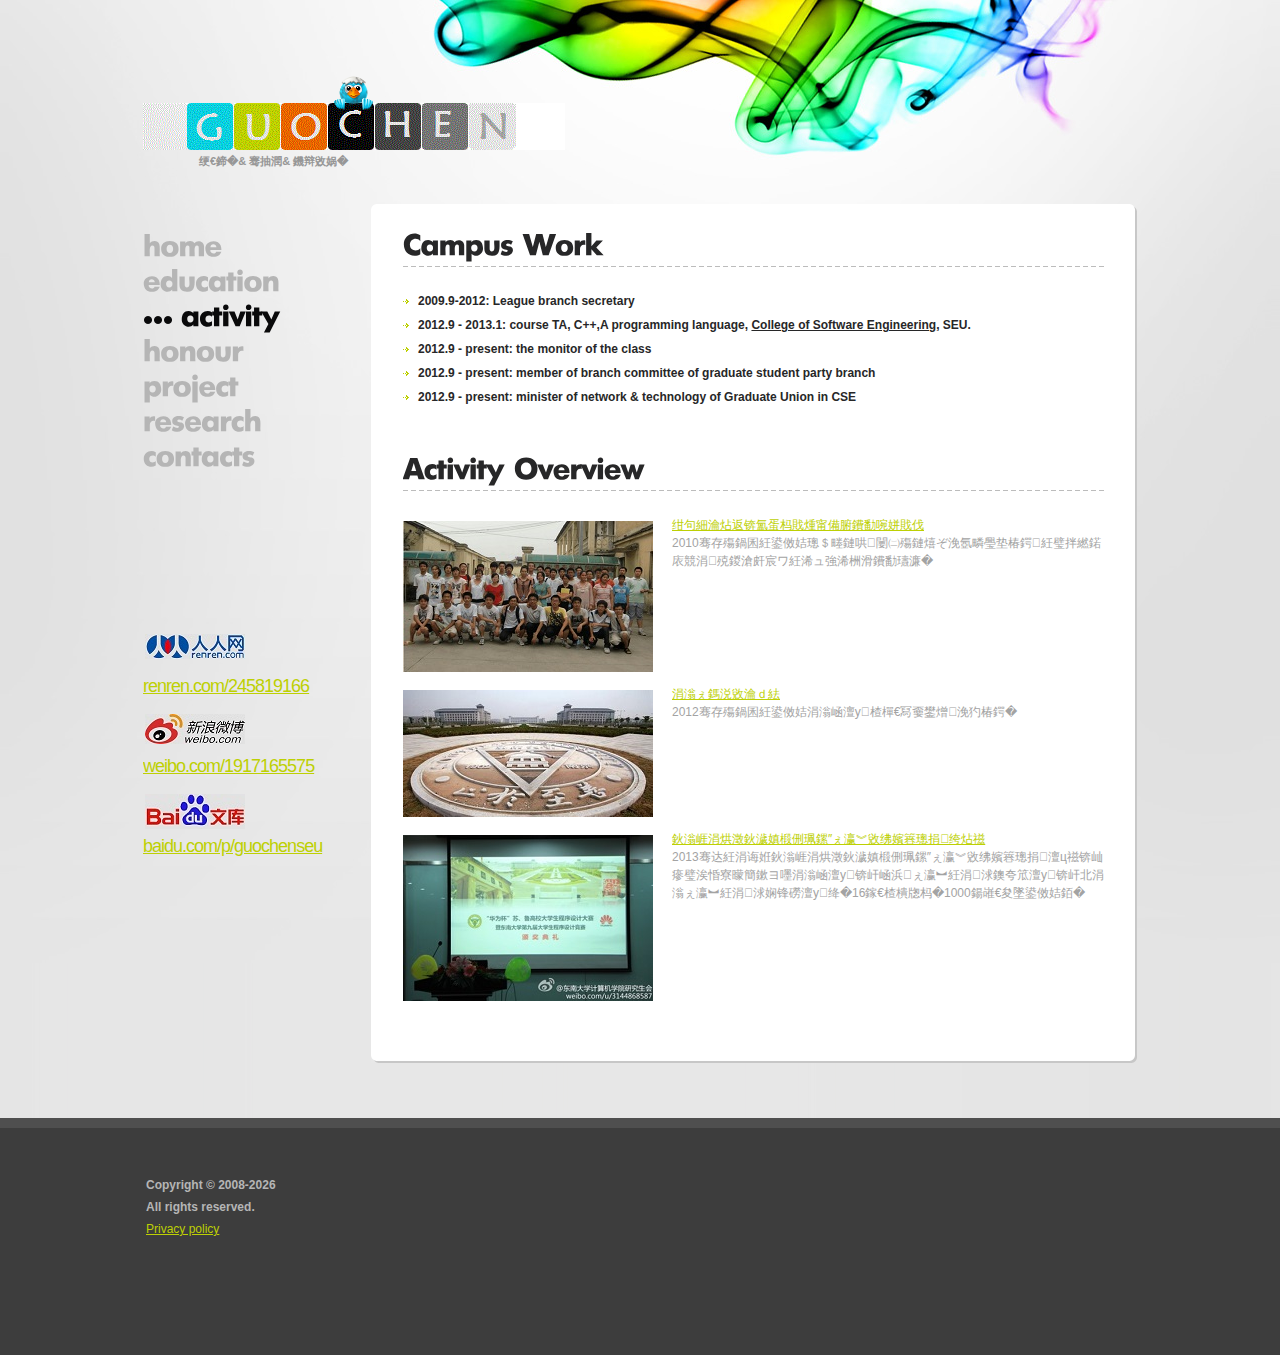
<file: index-7.html>
<!DOCTYPE html>
<html lang="zh">
<head>
<title>guochen's activity</title>
<meta charset="gb2312">
<link href="css/reset.css" rel="stylesheet" type="text/css" />
<link href="css/layout.css" rel="stylesheet" type="text/css" />
<link href="css/style.css" rel="stylesheet" type="text/css" />
<script type="text/javascript" src="js/jquery-1.4.2.min.js"></script>
<script type="text/javascript" src="js/cufon-yui.js"></script>
<script type="text/javascript" src="js/FuturisExtra_400.font.js"></script>
<script type="text/javascript" src="js/cufon-replace.js"></script>
<!--[if lt IE 7]>
     <script type="text/javascript" src="js/ie_png.js"></script>
     <script type="text/javascript">
     ie_png.fix('.png, #twitter, .carousel-box button.prev, .carousel-box button.next');
     </script>
     <link href="css/ie/ie6.css" rel="stylesheet" type="text/css" />
   <![endif]-->
<!--[if IE]>
      <script type="text/javascript" src="js/html5.js"></script>
   <![endif]-->
</head>
<body id="page3">
<div id="tail-top-right"></div>
<div id="main-tail-ver">
  <div id="main-tail-top">
    <div id="main-bg-top">
      <div id="main">
        <!-- header -->
        <div id="header-bg">
          <header>
            <h1><a href="index.html"><span>webstudio</span></a></h1>
            <a href="#" id="twitter"></a> <strong>&nbsp&nbsp&nbsp&nbsp&nbsp&nbsp&nbsp&nbsp&nbsp&nbsp&nbsp&nbsp&nbsp&nbsp&nbsp&nbsp&nbsp&nbsp简单& 平静& 爱生活</strong> </header>
        </div>
        <!-- content -->
        <div id="content-bg">
          <section id="content">
            <div id="indent">
              <div class="wrapper">
                <article id="column-left">
                  <nav>
                    <ul>
                      <li><a href="index.html">home</a></li>
                      <li><a href="index-1.html">education</a></li>
		      <li class="act"><a href="index-7.html">activity</a></li>
                      <li><a href="index-2.html">honour</a></li>
                      <li><a href="index-3.html">project</a></li>
                      <li><a href="index-4.html">research</a></li>
                      <li><a href="index-5.html">contacts</a></li>
                    </ul>
                  </nav>
                  <div id="renren"><a href="http://www.renren.com/245819166/" target="_blank">renren.com/245819166</a></div>
		  <div id="weibo"><a href="http://www.weibo.com/1917165575/" target="_blank">weibo.com/1917165575</a></div>
		  <div id="wenku"><a href="http://www.baidu.com/p/guochenseu" target="_blank">baidu.com/p/guochenseu</a></div>
                </article>
                <article id="column-right">
                  <div class="content-box">
                    <div class="tail">
                      <div class="top">
                        <div class="bot">
                          <div class="inner">
                            <div class="wrapper">
                              <h2>Campus Work</h2>
                              <div class="wrapper">
                                <article class="col-1">
                                  <ul class="list">
                                    <li>2009.9-2012: League branch secretary</li>
                                    <li>2012.9 - 2013.1:  course TA, C++,A programming language, <a href="http://cose.seu.edu.cn" target=_blank>College of Software Engineering</a>, SEU.</li>
                                    <li>2012.9 - present: the monitor of the class</li>
                                    <li>2012.9 - present: member of branch committee of graduate student party branch</li>
				    <li>2012.9 - present: minister of network & technology of Graduate Union in CSE</li>
                                  </ul>
                                </article>
                              </div>
                              <h2 class="extra">Activity Overview</h2>
                              <ul class="list-3">
                                <li> <img src="images/3page-img1.jpg" alt="" /> <strong><a href="#">社会实践：走近城市中的农民工</a></strong>
                                  <p>2010年暑假，参加计算机学院暑期社会实践活动，走近城市中的农民工，以及他们的子女</p>
                                </li>
                                <li> <img src="images/3page-img2.jpg" alt="" /> <strong><a href="#">东大招生宣传</a></strong>
                                  <p>2012年暑假，参加东南大学高考招生宣传活动</p>
                                 </li>
                                <li> <img src="images/3page-img3.jpg" alt="" /> <strong><a href="#">“华为杯”苏鲁高校大学生程序设计竞赛</a></strong>
                                  <p>2013年，主办“华为杯”苏鲁高校大学生程序设计大赛，比赛吸引了来自东南大学，南京大学，中国矿业大学，山东大学，中国海洋大学等16所高校近1000名选手参加。</p>
                                 </li>
                              </ul>
                            </div>
                          </div>
                        </div>
                      </div>
                    </div>
                  </div>
                </article>
              </div>
            </div>
          </section>
        </div>
        <!-- footer -->
        <div id="footer-tail">
          <footer>
            <div class="inner">
              <div class="wrapper">
                <div class="block-1">
                  <dl class="list-1">
                    <dt>
                    	<script type="text/javascript">
				<!-- Begin
				copyright=new Date();//取得当前的日期
				update=copyright.getFullYear();//取得当前的年份
				document.write("Copyright &copy; 2008-"+ update + "<br />All rights reserved.");//update 自动更新的年份
			</script>
                    </dt>
                    <dd><a href="index-6.html">Privacy policy</a></dd>
                  </dl>
                  <p>
                    <!-- {%FOOTER_LINK} -->
                  </p>
                </div>
                
              </div>
            </div>
          </footer>
        </div>
      </div>
    </div>
  </div>
</div>
<script type="text/javascript"> Cufon.now(); </script>
</body>
</html>
</file>
<file: css/layout.css>
/*======= index-1.html =======*/

#page2 .col-1 {width: 317px; padding: 0 51px 0 0;}
#page2 .col-2 {width: 333px;}

/*======= index-2.html =======*/

#page3 .col-1 {width: 600px; padding: 0 15px 41px 0;}


/*======= index-5.html =======*/

#page6 .row-1 .col-1 {width: 260px; padding: 5px 19px 0 0;}
#page6 .row-1 .col-2 {width: 300px; padding: 0 5px 43px 0;}

#page6 .row-2 .col-1 {width: 260px; padding: 0 51px 0 0;}
#page6 .row-2 .col-2 {width: 333px;}
</file>
<file: css/style.css>
/* =================== Getting the new tags to behave START ====================== */

article, aside, audio, canvas, command, datalist, details, embed, figcaption, figure, footer, header, hgroup, keygen, meter, nav, output, progress, section, source, video { display: block; }
mark, rp, rt, ruby, summary, time { display: inline }

/* ==================== Getting the new tags to behave END ======================= */





/* ========================= Global properties START ============================= */

body {
	background: #3d3d3d;
	min-width: 980px;
	height: 100%;
	font-family: Arial, Helvetica, sans-serif;
	line-height: 1em;
	color: #393939;
}

html {
	background: transparent;
	min-width: 980px;
	height: 100%;
	margin: 0;
	padding: 0;
	outline: 0;
	vertical-align: top;
	font-size: 100%;
}

div {
	border: 0 none;
	font-size: 100%;
	margin: 0;
	padding: 0;
	border: 0;
	outline: 0;
	vertical-align: top;
}

a {
	outline: none;
	color: #bdd003;
}

	a:hover {
		text-decoration: none;
	}

table, td {
	border-collapse: collapse;
}

table, td, img {
	border: 0;
}

td, tr {
	vertical-align: top;
	text-align: left;
}

/* ========================= Global properties END =============================== */






/* ========================= Global Structure START ============================== */

#tail-top-right {
	background: url(../images/tail-top-right.gif) repeat-x 0% 0%;
	width: 50%;
	height: 963px;
	overflow: hidden;
	position: absolute;
	top: 0;
	right: 0;
}

#main-tail-ver {
	background: #e5e5e5 url(../images/main-tail-ver.gif) repeat-y 50% 0%;
}

#main-tail-top {
	background: url(../images/main-tail-top.gif) repeat-x 50% 0%;
}

#main-bg-top {
	background: url(../images/main-bg-top.jpg) no-repeat 50% 0%;
	position: relative;
	width: 100%;
}

#main {
	position: relative;
	font-size: 0.75em;
}

header {
	position: relative;
	width: 994px;
	height: 204px;
	margin: 0 auto;
}

section#content {
	position: relative;
	width: 994px;
	margin: 0 auto;
}

footer {
	width: 994px;
	min-height: 237px;
	height: auto !important;
	height: 237px;
	overflow: hidden;
	margin: 0 auto;
}

/* ========================= Global Structure END ================================ */






/* ====================== Left & Right alignment START =========================== */

.fleft {
	float: left;
}

	img.fleft {
		margin: 5px 19px 45px 0;
	}

.fright {
	float: right;
}

.col-1, .col-2, .col-3, .col-4 {
	float: left;
	overflow: hidden;
}

.block-1, .block-2, .block-3, .block-4, .block-5 {
	float: left;
	overflow: hidden;
}

.aligncenter {
	padding: 15px 0 0 0;
	text-align: center;
}

.wrapper {
	width: 100%;
	overflow: hidden;
}

.wrapper-1 {
	width: 100%;
}

.clear {
	clear: both;
	font-size: 0%;
	line-height: 0%;
	height: 0;
}

/* ====================== Left & Right alignment END ============================= */





/* ============================== header START =================================== */

header strong {
	display: block;
	line-height: 1.636em;
	font-size: 0.917em;
	text-transform: uppercase;
	color: #979797;
	position: absolute;
	top: 152px;
	left: 1px;
}

#twitter {
	background: url(../images/twitter.png) no-repeat 0% 0%;
	display: block;
	width: 39px;
	height: 34px;
	overflow: hidden;
	position: absolute;
	top: 76px;
	left: 191px;
}

/* =============================== header END ==================================== */





/* ============================= content START =================================== */

#content #indent {
	padding: 0 0 55px 0;
}

	#content p {
		padding: 0 0 14px 0;
		line-height: 1.5em;
		font-size: 1em;
		color: #a3a3a3;
	}
	
	#content p.extra {
		padding: 0 0 18px 0;
	}
	
		#content p small {
			float: right;
			padding: 0 10% 0 0;
			font-size: 1em;
		}
		
		#content p small.extra {
			padding: 0 19% 0 0;
		}

#column-left {
	position: relative;
	float: left;
	width: 200px;
	height: 704px;
	padding: 0 28px 0 0;
}

#column-right {
	float: left;
	width: 766px;
}

nav {
	position: absolute;
	top: 23px;
	left: 0;
}

	nav li {
		margin: 0 0 -1px 0;
		letter-spacing: -1px;
		line-height: 1.2em;
		font-size: 2.5em;
		font-weight: 400;
		color: #b5b5b5;
	}
	
		nav li a {
			text-decoration: none;
			color: #b5b5b5;
		}
		
		nav li.act a {
			background: url(../images/menu-act.gif) no-repeat 1px 18px;
			padding: 0 0 0 38px;
			text-decoration: none;
			color: #0a0a0b;
		}
		
		nav li a:hover {
			background: url(../images/menu-act.gif) no-repeat 1px 18px;
			padding: 0 0 0 38px;
			text-decoration: none;
			color: #0a0a0b;
		}

#phone {
	background: url(../images/phone.gif) no-repeat 2px 0%;
	padding: 42px 0 0 0;
	line-height: 1.2em;
	letter-spacing: -1px;
	font-size: 2.5em;
	font-weight: 400;
	color: #c9c9c9;
	position: absolute;
	top: 500px;
	left: 0;
}

	#phone span {
		display: block;
		margin: -6px 0 0 0;
	}

#weibo {
	background: url(../images/微博.jpg) no-repeat 2px 0%;
	padding: 42px 0 0 0;
	line-height: 1.2em;
	letter-spacing: -1px;
	font-size: 1.5em;
	font-weight: 400;
	color: #c9c9c9;
	position: absolute;
	top: 510px;
	left: 0;
}

	#weibo span {
		display: block;
		margin: -6px 0 0 0;
	}

#renren {
	background: url(../images/人人.jpg) no-repeat 2px 0%;
	padding: 42px 0 0 0;
	line-height: 1.2em;
	letter-spacing: -1px;
	font-size: 1.5em;
	font-weight: 400;
	color: #c9c9c9;
	position: absolute;
	top: 430px;
	left: 0;
}

	#renren span {
		display: block;
		margin: -6px 0 0 0;
	}
#wenku {
	background: url(../images/百度文库.jpg) no-repeat 2px 0%;
	padding: 42px 0 0 0;
	line-height: 1.2em;
	letter-spacing: -1px;
	font-size: 1.5em;
	font-weight: 400;
	color: #c9c9c9;
	position: absolute;
	top: 590px;
	left: 0;
}

	#wenku span {
		display: block;
		margin: -6px 0 0 0;
	}

.content-box {
	width: 100%;
	overflow: hidden;
}

	.content-box .tail {
		background: url(../images/content-tail.gif) repeat-y 0% 0%;
	}
	
	.content-box .top {
		background: url(../images/content-top.gif) no-repeat 0% 0%;
	}
	
	.content-box .bot {
		background: url(../images/content-bot.gif) no-repeat 0% 100%;
		width: 100%;
	}
	
	.content-box .inner {
		padding: 22px 33px 54px 32px;
	}

/* ============================== content END ==================================== */



/* ============================= JS START ===================================== */

.carousel-box {
	position: relative;
}

.carousel-box .inner {
	padding: 0 !important;
}

.carousel-box ul {
	width: 701px;
	height: 471px;
	overflow: hidden;
}

	.carousel-box ul li {
		width: 701px;
		overflow: hidden;
	}
	
		.carousel-box ul li img {
			float: left;
			margin: 0 10px 10px 0;
		}
		
		.carousel-box ul li img.extra {
			margin: 0 0 10px 0;
		}

.carousel-box button.prev {
	background: url(../images/button-prev.png) no-repeat 0% 0%;
	width: 60px;
	height: 60px;
	overflow: hidden;
	border: none;
	position: absolute;
	top: 201px;
	left: -31px;
	z-index: 100;
	cursor: pointer;
	outline: none;
}

	.carousel-box button.prev:hover {
		background-position: 0% -60px;
	}

.carousel-box button.next {
	background: url(../images/button-next.png) no-repeat 0% 0%;
	width: 60px;
	height: 60px;
	overflow: hidden;
	border: none;
	position: absolute;
	top: 201px;
	right: -31px;
	z-index: 100;
	cursor: pointer;
	outline: none;
}

	.carousel-box button.next:hover {
		background-position: 0% -60px;
	}

/* ============================== JS END ====================================== */





/* =================== txt, links, lines, titles START =========================== */

h1 {
	position: absolute;
	top: 103px;
	left: 0;
}

	h1 a {
		background: url(../images/logo.gif) no-repeat 0% 0%;
		display: block;
		width: 422px;
		height: 47px;
		overflow: hidden;
	}
	
		h1 a span {
			display: none;
		}

h2 {
	background: url(../images/title-tail.gif) repeat-x 0% 100%;
	margin: 0 0 22px 0;
	padding: 0 0 5px 0;
	letter-spacing: -1px;
	line-height: 1.2em;
	font-size: 2.5em;
	font-weight: 400;
	color: #272728;
}

	h2.extra {
		margin: 0 0 25px 0;
	}

h3 {
	line-height: 1.5em;
	font-size: 1em;
	font-weight: normal;
	color: #bdd003;
}

	h3 a {
		color: #bdd003 !important;
	}

h6 {
	padding: 0 0 18px 0;
	line-height: 1.5em;
	font-size: 1em;
	font-weight: normal;
	color: #bdd003;
}

	h6 a {
		color: #bdd003;
	}

.link {
	float: left;
	line-height: 1.3em;
	font-size: 1.5em;
	font-weight: 400;
	text-decoration: none;
	color: #bdd003;
}

	.link:hover {
		color: #000;
	}

.title {
	padding: 0 0 28px 0;
	letter-spacing: -1px;
	line-height: 1.2em;
	font-size: 2.5em;
	font-weight: 400;
	color: #c1c1c1;
}

	.title span {
		display: block;
		margin: -6px 0 0 0;
	}

/* ==================== txt, links, lines, titles END ============================ */





/* ============================= forms START ===================================== */

#contact-form {
	width: 332px;
	padding: 5px 0 7px 0;
	overflow: hidden;
}

	#contact-form label {
		display: block;
		width: 100%;
		height: 30px;
		overflow: hidden;
	}
	
	#contact-form input {
		background: none;
		width: 310px;
		height: 16px;
		padding: 3px 10px 3px 10px;
		border: 1px solid #dbdada;
		font-family: Arial, Helvetica, sans-serif;
		font-size: 1em;
		color: #b5b5b5;
	}
	
	#contact-form textarea {
		background: none;
		width: 310px;
		height: 129px;
		padding: 3px 10px 3px 10px;
		border: 1px solid #dbdada;
		overflow: auto;
		font-family: Arial, Helvetica, sans-serif;
		font-size: 1em;
		color: #b5b5b5;
	}
	
	#contact-form a.link {
		float: right;
		margin: 7px 0 0 14px;
	}

#subscribe-form {
	width: 323px;
	padding: 2px 0 0 0;
}

	#subscribe-form strong {
		display: block;
		padding: 0 0 8px 0;
		letter-spacing: 1px;
		line-height: 1.5em;
		font-size: 1em;
		color: #b5b5b5;
	}
	
	#subscribe-form input {
		background: #fff;
		width: 200px;
		height: 16px;
		padding: 4px 11px 4px 11px;
		border: none;
		border-left: 1px solid #afafaf;
		border-right: 1px solid #afafaf;
		float: left;
		font-family: Arial, Helvetica, sans-serif;
		font-size: 1em;
		color: #b5b5b5;
	}
	
	#subscribe-form input#subscribe-submit {
		background: url(../images/subscribe-submit.gif) no-repeat 0% 0%;
		width: 87px;
		height: 24px;
		padding: 0;
		border: none;
		float: right;
		cursor: pointer;
	}

#search-form1 {
	width: 260px;
	height: 24px;
	float: right;
	padding: 1px 0 25px 0;
}

	#search-form1 input {
		background: none;
		width: 200px;
		height: 16px;
		padding: 3px 10px 3px 10px;
		border: 1px solid #dfdede;
		float: left;
		font-family: Arial, Helvetica, sans-serif;
		font-size: 1em;
		color: #b5b5b5;
	}
	
	#search-form1 input#search-submit1 {
		background: url(../images/search-submit1.gif) no-repeat 0% 0%;
		width: 25px;
		height: 24px;
		padding: 0;
		border: none;
		float: right;
		cursor: pointer;
	}

/* ============================== forms END ====================================== */





/* ============================= other START ===================================== */

.pic-indent {
	margin: 0 0 0 0;
}

.list {
	overflow: hidden;
}

	.list li {
		background: url(../images/marker.gif) no-repeat 0% 10px;
		padding: 0 0 0 15px;
		line-height: 2em;
		font-size: 1em;
		font-weight: bold;
		color: #272728;
	}
	
		.list li a {
			color: #272728;
		}

.list-1 {
	overflow: hidden;
}

	.list-1 dt {
		padding: 0 0 2px 1px;
		line-height: 1.833em;
		font-size: 1em;
		font-weight: bold;
		color: #b5b5b5;
	}
	
	.list-1 dd {
		padding: 0 0 0 1px;
		line-height: 1.5em;
		font-size: 1em;
		color: #bdd003;
	}
	
		.list-1 dd a {
			color: #bdd003;
		}

.list-2 {
	margin: 0 0 -5px 0;
	overflow: hidden;
	line-height: 1.5em;
	font-size: 1em;
	color: #a3a3a3;
}

	.list-2 dt {
		color: #bdd003;
	}
	
		.list-2 dt a {
			color: #bdd003;
		}
		
	.list-2 dd {
		padding: 0 0 18px 0;
	}

.list-3 {
	width: 100%;
	margin: 0 0 -5px 0;
	overflow: hidden;
}

	.list-3 li {
		width: 100%;
		padding: 0 0 13px 0;
		overflow: hidden;
		vertical-align: top;
	}
	
		.list-3 li img {
			float: left;
			margin: 5px 19px 0 0;
		}
		
		.list-3 li strong {
			display: block;
			line-height: 1.5em;
			font-size: 1em;
			font-weight: normal;
			color: #bdd003;
		}
		
			.list-3 li strong a {
				color: #bdd003;
			}
			
		.list-3 li p {
			padding: 0 0 14px 0 !important;
			line-height: 1.5em !important;
			font-size: 1em !important;
			color: #a3a3a3 !important;
		}

.list-4 {
	margin: 0 0 -18px 0;
	overflow: hidden;
	line-height: 1.5em;
	font-size: 1em;
	color: #a3a3a3;
}

	.list-4 li {
		padding: 0 0 18px 0;
	}
	
		.list-4 li a {
			text-decoration: none;
			color: #bdd003;
		}
		
		.list-4 li a:hover {
			text-decoration: underline;
		}

.links {
	padding: 1px 0 0 0;
	color: #bdd003;
}

.table-blog {
	border-bottom: 1px dashed #bcbcbc;
	margin: 0 0 5px 0;
}

	.table-blog tr td {
		border-top: 1px dashed #bcbcbc;
		border-right: 1px dashed #bcbcbc;
	}
	
		.table-blog tr td strong {
			display: block;
			height: 50px;
			line-height: 48px;
			text-align: center;
		}
		
			.table-blog tr td strong.extra {
				text-align: left;
			}
			
			.table-blog tr td strong.extra1 {
				padding: 0 0 0 18px;
				text-align: left;
			}
	
		.table-blog tr td p {
			width: 237px;
			text-align: middle;
			padding: 8px 0 13px 0 !important;
			line-height: 1.5em !important;
			font-size: 1em !important;
			color: #a3a3a3 !important;
		}
		
			.table-blog tr td p b {
				display: block;
				color: #272728;
			}
			
				.table-blog tr td p b a {
					text-decoration: none;
					color: #272728;
				}
				
				.table-blog tr td p b a:hover {
					text-decoration: underline;
				}
				
		.table-blog tr td small {
			display: block;
			width: 163px;
			height: 57px;
			padding: 18px 5px 0 17px;
			line-height: 1.5;
			font-size: 1em;
			font-weight: bold;
			color: #272728;
			text-align: middle;
		}
		
		.table-blog tr td span {
			display: block;
			width: 167px;
			height: 75px;
			overflow: hidden;
			line-height: 74px;
			text-align: center;
			color: #bdd003;
			text-align: middle;
		}
		
		.table-blog tr td em {
			display: block;
			width: 107px;
			height: 62px;
			padding: 8px 8px 5px 17px;
			line-height: 1.5em;
			font-size: 1em;
			font-style: normal;
			color: #a3a3a3;
		}
		
		.table-blog tr td i {
			display: block;
			width: 89px;
			height: 75px;
			overflow: hidden;
			line-height: 74px;
			text-align: center;
			font-style: normal;
			color: #bdd003;
		}
		
		.table-blog tr td div {
			width: 96px;
			height: 62px;
			padding: 8px 5px 5px 17px;
			overflow: hidden;
			line-height: 1.5em;
			font-size: 1em;
			color: #a3a3a3;
		}
		
			.table-blog tr td div b {
				padding: 0 4px 0 0;
				color: #272728;
			}

.privacy {
	padding: 0 0 4px 0;
}

	.privacy p {
		padding: 0 0 18px 0 !important;
	}
	
	.privacy p.no-indent {
		padding: 0 !important;
	}

/* ============================== other END ====================================== */


div.content-gallery {
	/* The display of content is enabled using jQuery so that the slideshow content won't display unless javascript is enabled. */
	display: none;
	width: 701px;
	padding: 8px 0 0 0;
}

div.ss-controls {
	display:none;
}

div.nav-controls {
	width: 100%;
	position: absolute;
	top: 0;
	left: 0;
}

	div.nav-controls a.prev {
		background:url(../images/button-prev.png) no-repeat left top;
		display: block;
		width: 60px;
		height: 60px;
		text-decoration: none;
		line-height: 0;
		font-size: 0;
		text-indent: -100px;
		position: absolute;
		top: 537px;
		left: 229px;
		z-index: 100;
	}
		div.nav-controls a.prev:hover {
			background-position: 0% -60px;
		}
		
	div.nav-controls a.next {
		background:url(../images/button-next.png) no-repeat left top;
		display: block;
		width: 60px;
		height: 60px;
		text-decoration: none;
		line-height: 0;
		font-size: 0;
		text-indent: -100px;
		position: absolute;
		top: 537px;
		left: 932px;
		z-index: 100;
	}
		div.nav-controls a.next:hover {
			background-position: 0% -60px;
		}
		
div.slideshow-container {
	position: relative;
	clear: both;
	height: 400px; /* This should be set to be at least the height of the largest image in the slideshow */
	float: left;
}
div.loader {
	position: absolute;
	top: 0;
	left: 0;
	background-image: url('loader.gif');
	background-repeat: no-repeat;
	background-position: center;
	width: 550px;
	height: 502px; /* This should be set to be at least the height of the largest image in the slideshow */
}
div.slideshow {
	
}
div.slideshow span.image-wrapper {
	display: block;
	position: absolute;
	top: 0;
	left: 0;
}
div.slideshow a.advance-link {
	display: block;
	width: 464px;
	height: 367px; /* This should be set to be at least the height of the largest image in the slideshow */
	/* This should be set to be at least the height of the largest image in the slideshow */
}
div.slideshow a.advance-link:hover, div.slideshow a.advance-link:active, div.slideshow a.advance-link:visited {
	text-decoration: none;
}
div.slideshow img {
	position:absolute;
	top:0;
	left:0;
}
div.download {
	float: right;
}

#caption {
	position: relative;
}

span.image-caption {
	background: #fff;
	width: 218px;
	height: 367px;
	position: absolute;
	top: 0;
	right: 0;
}

div.caption {
	width: 218px;
	height: 367px;
	position: absolute;
	top: 0;
	right: 0;
}

	div.caption p {
		padding: 0 5px 15px 0 !important;
		line-height: 1.5em !important;
		font-size: 1em !important;
		color: #a3a3a3 !important;
	}
	
	div.caption ul {
		position: relative;
		padding: 0 0 0 1px;
	}
	
		div.caption ul li {
			background: url(../images/marker.gif) no-repeat 0% 10px;
			padding: 0 0 0 15px;
			line-height: 2em;
			font-size: 1em;
			font-weight: bold;
			color: #272728 !important;
		}
		
			div.caption ul li a {
				background: #fff;
				color: #272728 !important;
			}

.work-caption {
	margin: -7px 0 0 0;
	padding: 0 0 16px 0;
	letter-spacing: -1px;
	line-height: 1.2em;
	font-size: 2.083em;
	font-weight: 400;
	color: #c1c1c1;
}

div.navigation {
	/* The navigation style is set using jQuery so that the javascript specific styles won't be applied unless javascript is enabled. */
}
ul.thumbs {
	position: relative;
	width: 701px;
	height: 147px;
	overflow: hidden;
	z-index: 1;
}
ul.thumbs li {
	width: 227px;
	height: 147px;
	float: left;
	padding: 0 10px 0 0;
}
ul.thumbs li.extra {
	padding: 0;
}
a.thumb {
	
}

ul.thumbs li.selected a.thumb {
	
}
a.thumb:focus {
	outline: none;
}
ul.thumbs img {
	border: none;
	display: block;
}
div.pagination {
	display: none;
}
div.navigation {
	position:relative;
	width:100%;
	overflow:hidden;
	padding-bottom:45px;
}

div.navigation div.bottom {
	
}
div.pagination a, div.pagination span.current, div.pagination span.ellipsis {
	margin-right: 2px;
	padding: 4px 8px 3px 7px;
	color:#212f39;
	font-weight:bold;
	display:inline-block;
	background:#aebebf;
}
div.pagination a:hover {
	text-decoration: none;
}
div.pagination span.current {
	font-weight: bold;
	background:url(images/pagination-bg.gif) no-repeat left top;
	color: #fff;
}
div.pagination span.ellipsis {
	border: none;
	padding: 5px 0 3px 2px;
}
div.pagination.bottom {
	display:none;
}








/* ============================ footer START ===================================== */

#footer-tail {
	background: #3d3d3d url(../images/footer-tail.gif) repeat-x 0% 0%;
}

footer .inner {
	padding: 56px 37px 0 2px;
}

footer p {
	padding: 10px 0 0 0;
	line-height: 1.333em;
	font-size: 1em;
	font-weight: bold;
	color: #b5b5b5;
}

	footer p a {
		color: #bdd003;
	}

footer .block-1 {
	width: 165px;
	padding: 0 0 0 0;
}

footer .block-2 {
	width: 124px;
	padding: 0 0 0 0;
}

footer .block-3 {
	width: 121px;
	padding: 0 0 0 0;
}

footer .block-4 {
	width: 222px;
	padding: 0 0 0 0;
}

footer .block-5 {
	width: 323px;
}

/* ============================= footer END ====================================== */
</file>
<file: css/ie/ie6.css>
div.nav-controls a.prev:hover {
	background-position: 0% -59px;
}

div.nav-controls a.next:hover {
	background-position: 0% -59px;
}
</file>
